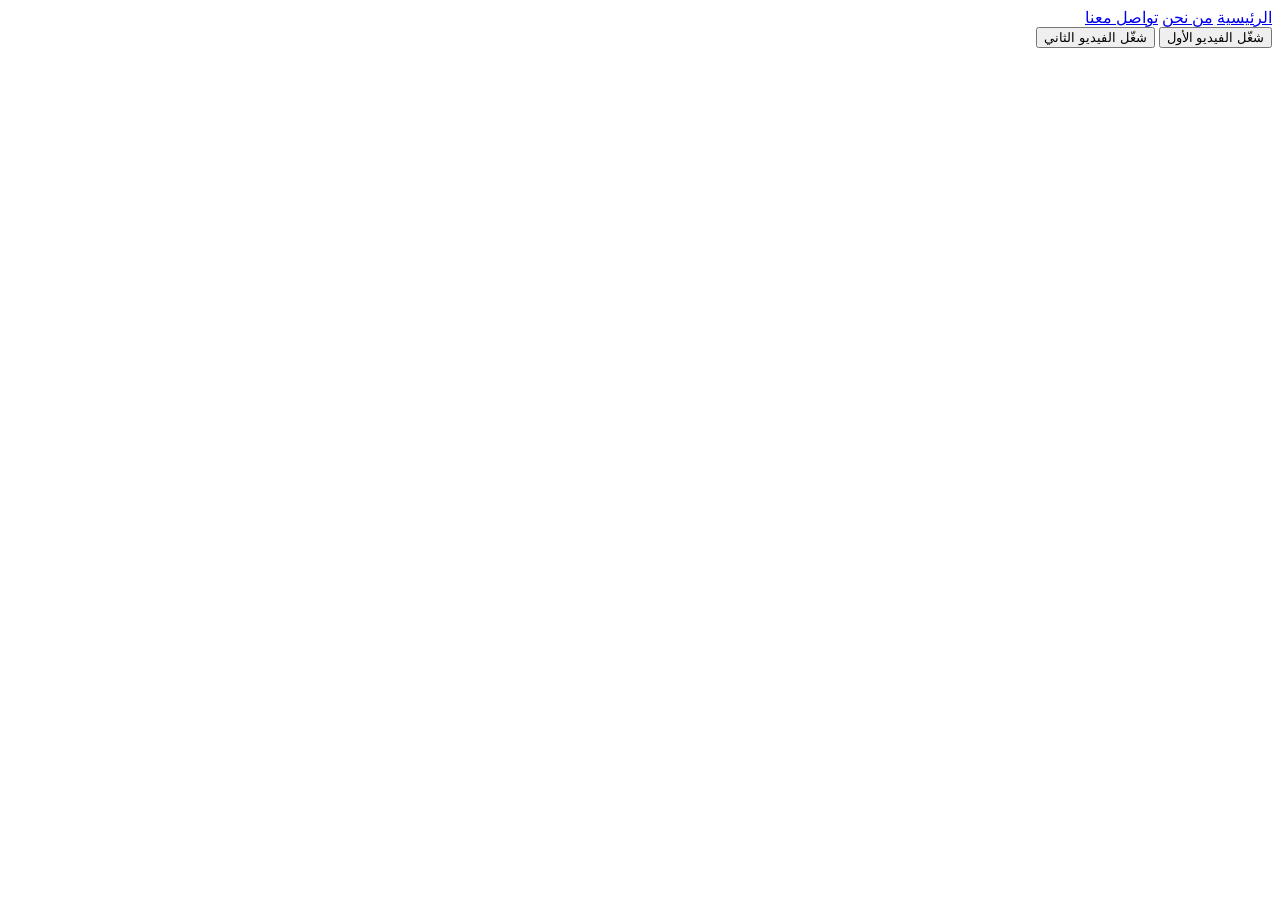
<file: gemini-code-1795313143777.html>
<!DOCTYPE html>
<html lang="ar" dir="rtl">
<head>
  <meta charset="UTF-8">
  <meta name="viewport" content="width=device-width, initial-scale=1.0">
  <title>الموقع</title>
  <style>
    /* تنسيق بسيط لنافذة عرض الفيديو عند الضغط على أي زر أو كارت */
    .video-modal {
      display: none;
      position: fixed;
      inset: 0;
      background: rgba(0, 0, 0, 0.8);
      justify-content: center;
      align-items: center;
      z-index: 9999;
    }
    .video-modal.active {
      display: flex;
    }
    .modal-content {
      position: relative;
      width: 90%;
      max-width: 800px;
      background: #000;
      border-radius: 10px;
      overflow: hidden;
    }
    .close-btn {
      position: absolute;
      top: 10px;
      left: 15px;
      color: #fff;
      font-size: 28px;
      cursor: pointer;
      z-index: 10;
    }
  </style>
</head>
<body>

  <!-- 1. روابط الصفحات الداخلية (لازم تبدأ بـ ./ واسم الملف يكون مطابق تماماً) -->
  <nav>
    <a href="./index.html">الرئيسية</a>
    <a href="./about.html">من نحن</a>
    <a href="./contact.html">تواصل معنا</a>
  </nav>

  <!-- 2. أزرار أو كروت تفتح فيديو عند الضغط عليها -->
  <button onclick="openVideo('./videos/video1.mp4')">شغّل الفيديو الأول</button>
  <button onclick="openVideo('./videos/video2.mp4')">شغّل الفيديو الثاني</button>

  <!-- 3. نافذة عرض الفيديو المنبثقة (Modal) -->
  <div id="videoModal" class="video-modal" onclick="closeVideo(event)">
    <div class="modal-content">
      <span class="close-btn" onclick="closeVideo(event, true)">&times;</span>
      <video id="modalPlayer" controls playsinline style="width: 100%; display: block;">
        <source id="videoSource" src="" type="video/mp4">
        المتصفح لا يدعم تشغيل الفيديو.
      </video>
    </div>
  </div>

  <script>
    // دالة فتح أي فيديو عند الضغط على الزر الخاص به
    function openVideo(videoPath) {
      const modal = document.getElementById('videoModal');
      const player = document.getElementById('modalPlayer');
      const source = document.getElementById('videoSource');

      source.src = videoPath;
      player.load(); // مهم جداً لإعادة تحميل المسار الجديد
      modal.classList.add('active');
      player.play().catch(err => console.log("اضغط تشغيل لبدء الفيديو:", err));
    }

    // دالة إغلاق الفيديو وإيقاف الصوت
    function closeVideo(event, forceClose = false) {
      if (forceClose || event.target.id === 'videoModal') {
        const modal = document.getElementById('videoModal');
        const player = document.getElementById('modalPlayer');
        player.pause();
        player.currentTime = 0;
        modal.classList.remove('active');
      }
    }
  </script>

</body>
</html>
</file>
